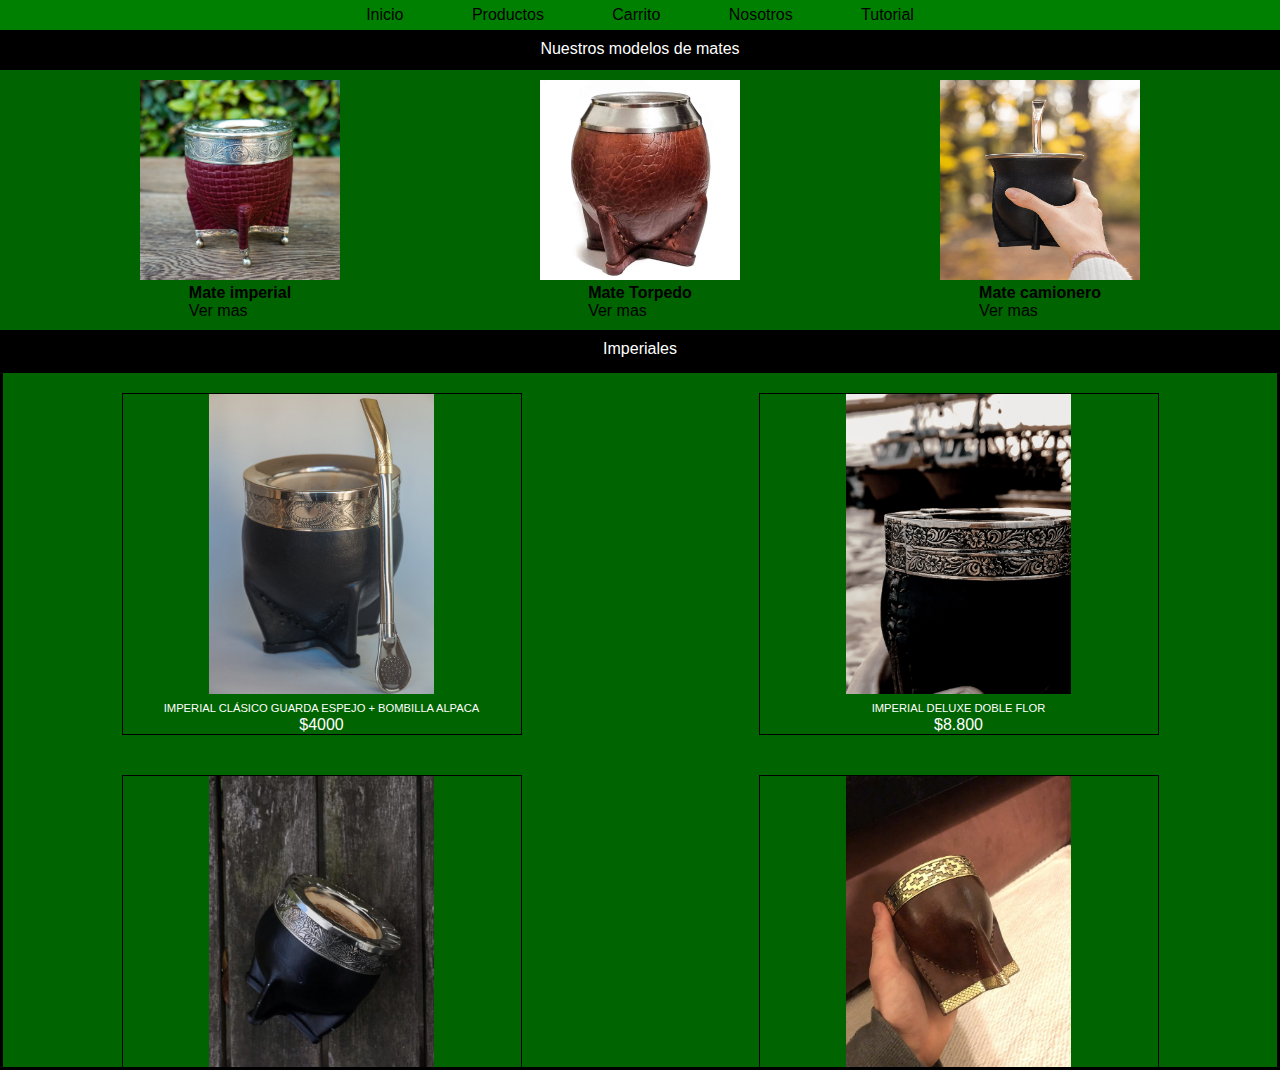
<file: Mateworld 2.0/imperiales.html>
<!DOCTYPE html>
<html lang="en">
<head>
    <meta charset="UTF-8">
    <meta http-equiv="X-UA-Compatible" content="IE=edge">
    <meta name="viewport" content="width=device-width, initial-scale=1.0">
    <title>Imperiales</title>
    <link rel="stylesheet" href="css/estilos.css">
</head>
<body>
    <header class="">  
        <!-- <picture class="header__logo">
            <img width="50px" height="50px" class="header__img" src="imagenes/mate2.icono.webp" alt="logo">
        </picture> -->
        <nav class="navegacion">
            <ul class="menu">
                <li class="menu__item"><a class="menu__link" href="./index.html">Inicio</a></li>
                <li class="menu__item"><a class="menu__link" href="./productos.html">Productos</a>
                    <ul class="submenu">
                        <li class="submenu__item"><a class="submenu__link" href="./mates.html">Mates</a></li>
                        <li class="submenu__item"><a class="submenu__link" href="./termos.html">Termos</a></li>
                        <li class="submenu__item"><a class="submenu__link" href="./matera.html">Materas</a></li>
                        <li class="submenu__item"><a class="submenu__link" href="./bombillas.html">Bombillas</a></li>
                    </ul>
                </li>
                <li class="menu__item"><a class="menu__link" href="./carrito.html">Carrito</a></li>
                <li class="menu__item"><a class="menu__link" href="./nosotros.html">Nosotros</a></li>
                <li class="menu__item"><a class="menu__link" href="./tutorial.html">Tutorial</a></li>
            </ul>
        </nav>
    </header>
    <!--Fin header-->
    <!-- comienzo del main -->
    <main>
        <article class="box__texto ">
            <p class="texto">Nuestros modelos de mates</p>
        </article>
        <section class="cards">
            <article class="box">
                <picture class="box__img">
                    <img width="200px" height="200px" src="imagenes/imperialpremium.jpg" alt="Mate imperial">
                </picture>
                
                <div class="box__info">
                    <h2 class="box__mate">Mate imperial</h2>
                    <a class="box__link" href="./imperiales.html">Ver mas</a>
                </div>
            </article>

            <article class="box">
                <picture class="box_img">
                    <img width="200px" height="200px" src="imagenes/torpedo1.webp" alt="Mate torpedo">
                </picture>

                <div class="box__info">
                    <h2 class="box__mate">Mate Torpedo</h2>
                    <a class="box__link" href="./torpedos.html">Ver mas</a>
                </div>
            </article>

            <article class="box">
                <picture class="box_img">
                    <img width="200px" height="200px" src="imagenes/camionero1.png" alt="Mate camionero">
                </picture>
                
                <div class="box__info">
                    <h2 class="box__mate">Mate camionero</h2>
                    <a class="box__link" href="./camioneros.html">Ver mas</a>
                </div>
            </article>
        </section>

        <article class="box__texto ">
            <p class="texto">Imperiales</p>
        </article>

        <section class="cards2">
            <article class="box2">
                <picture class="box2__img">
                    <img width="225px" height="300px" src="imagenes/imperial2.jpg" alt="Mate imperial">
                </picture>
                
                <div class="box2__info">
                    <a class="box2__link" href="">IMPERIAL CLÁSICO GUARDA ESPEJO + BOMBILLA ALPACA</a>
                    <p class="precio">$4000</p>
                </div>
            </article>

            <article class="box2">
                <picture class="box2__img">
                    <img width="225px" height="300px" src="imagenes/imperialdeluxe.png" alt="Mate imperial">
                </picture>
                
                <div class="box2__info">
                    <a class="box2__link" href="">IMPERIAL DELUXE DOBLE FLOR</a>
                    <p class="precio">$8.800</p>
                </div>
            </article>

            <article class="box2">
                <picture class="box2__img">
                    <img width="225px" height="300px" src="imagenes/imperialcincelado.jpg" alt="Mate imperial">
                </picture>
                
                <div class="box2__info">
                    <a class="box2__link" href="">IMPERIAL CLASICO CINCELADO</a>
                    <p class="precio">$6.500</p>
                </div>
            </article>

            <article class="box2">
                <picture class="box2__img">
                    <img width="225px" height="300px" src="imagenes/imperialmarron.jpg" alt="Mate imperial">
                </picture>
                
                <div class="box2__info">
                    <a class="box2__link" href="">IMPERIAL DELUXE BRONCE + BASE</a>
                    <p class="precio">$9.999</p>
                </div>
            </article>

            <article class="box2">
                <picture class="box2__img">
                    <img width="225px" height="300px" src="imagenes/imperialcubierto.jpg" alt="Mate imperial">
                </picture>
                
                <div class="box2__info">
                    <a class="box2__link" href="">IMPERIAL DELUXE - GUARDA MANITOS</a>
                    <p class="precio">$9.000</p>
                </div>
            </article>

            <article class="box2">
                <picture class="box2__img">
                    <img width="225px" height="300px" src="imagenes/imperialgold.jpg" alt="Mate imperial">
                </picture>
                
                <div class="box2__info">
                    <a class="box2__link" href="">IMPERIAL DELUXE ESPEJO BRONCE</a>
                    <p class="precio">$9.800</p>
                </div>
            </article>

            <article class="box2">
                <picture class="box2__img">
                    <img width="225px" height="300px" src="imagenes/picoloroalpaca.jpg" alt="Mate imperial">
                </picture>
                
                <div class="box2__info">
                    <a class="box2__link" href="">BOMBILLA PICO DE LORO BAÑO ALPACA CINCELADA</a>
                    <p class="precio">$950</p>
                </div>
            </article>

            <article class="box2">
                <picture class="box2__img">
                    <img width="225px" height="300px" src="imagenes/basebronce.jpg" alt="Mate imperial">
                </picture>
                
                <div class="box2__info">
                    <a class="box2__link" href="">BASE DE BRONCE</a>
                    <p class="precio">$1.500</p>
                </div>
            </article>

            <article class="box2">
                <picture class="box2__img">
                    <img width="225px" height="300px" src="imagenes/comboimperial.jpg" alt="Mate imperial">
                </picture>
                
                <div class="box2__info">
                    <a class="box2__link" href="">IMPERIAL CLÁSICO GUARDA ESPEJO + BOMBILLA ALPACA</a>
                    <p class="precio">$6.500</p>
                </div>
            </article>

            <article class="box__texto ">
                <p class="texto"><a class="link__productos" href="">Ver todos los productos</a></p>
            </article>
        </section>
    </main>    
</body>
</html>
</file>
<file: Mateworld 2.0/css/estilos.css>
* {
    margin: 0;
    padding: 0;
    box-sizing: border-box;
}

html {
    font-size: 62,5%;
}
body{
    font-family: 'Franklin Gothic Medium', 'Arial Narrow', Arial, sans-serif;
}
header{
    display: flex;
    justify-content: space-around;
    align-items: center;
    background-color: green;
    height: 30px;
}
.menu{
    display: flex;
    list-style: none;
    gap: 30px;
}
.menu__link{
    text-decoration: none;
    font-size: 1,5em;
    color: black;
    border: 0px solid white;
    padding: 1.2rem;
    transition: all 1s;
}
.submenu{
    list-style: none;
    display: none;
    position: absolute;
}
.submenu__link{
    text-decoration: none;
    font-size: 1.5 em;
    padding: 1.2rem;
    color: black;
}
.menu__item:hover .submenu{
    display: block;
    background-color: green;
}
.submenu__item{
    padding: 1 rem 0;
}
main{
    display: flex;
    flex-direction: column;
    align-items: center;
    background-color: darkgreen;
}
.box__texto{
    background-color: black;
    width: 100%;
    height: 40px;
}
.texto{
    color: white;
    text-align: center;
    padding-top:10px ;
}
.link__productos{
    text-decoration: none;
    color: white;
    align-items: center;
    padding: 10px;
}
.cards{
    display: flex;
    margin-top: 30px;
    margin: 10px;
}
.box{
    display: flex;
    flex-direction: column;
    align-items: center;
    width: 400px;
}
.box__mate{
    font-size: 1em;
    margin-bottom: 1 rem;
    color: black;
}
.box__link{
    font-size: 1em;
    margin-bottom: 1rem;
    color: black;
    text-decoration: none;
}
.cards2{
    display: flex;
    flex-direction: row;
    flex-wrap: wrap;
    justify-content: space-around;
    background-color: darkgreen;
    width: 100%;
    height: 700px;
    overflow-y: scroll;
    border: 3px solid black;
}
.box2{
    display: flex;
    flex-direction: column;
    margin: 20px;
    align-items: center;
    width: 400px;
    border: 1px solid black;
}
.box2__link{
    font-size: 0.7em;
    text-decoration: none;
    color: white;
}
.precio{
    color: white;
    text-align: center;
}
.card__artesania{
    display: flex;
    margin-top: 30px;
    margin-right: 100px;
}
.artesania{
    width: 500px;
    height: 500px;
}
.artesania__texto{
    color: black;
    font-size: 3em;
    padding-top: 100px;
}
.pie__pagina{
    width: 100%;
    background-color: rgb(119, 119, 231);
}
.pie__pagina .grupo__1{
    width: 100%;
    max-width: 1200px;
    margin: auto;
    display: grid;
    grid-template-columns: repeat(3, 1fr);
    grid-gap: 50px;
    padding: 45px 0px;
}
.pie__pagina .grupo__1 .box figure{
    width: 100%;
    height: 100%;
    display: flex;
    justify-content: center;
    align-items: center;
}
.pie__pagina .grupo__1 .box figure img{
    width: 250px;
}
.pie__pagina .grupo__1 .box h2{
    color: white;
    margin-bottom: 25px;
    font-size: 20px
    ;
}
.pie__pagina .grupo__1 .box p{
    color: white;
    margin-bottom: 10px;
}
.pie__pagina .grupo__1 .redSocial a{
    display: inline-block;
    text-decoration: none;
    width: 45px;
    height: 45px;
    line-height: 45px;
    color: white;
    margin-right: 10px;
    background-color: blue;
    text-align: center;
    transition: all 300ms ease;
}
.pie__pagina .grupo__1 .redSocial a:hover{
    color: aqua;
}
.pie__pagina .grupo-2{
    background-color: rgb(83, 83, 209) ;
    padding: 15px 10px;
    text-align: center;
    color: white;
}
.pie__pagina .grupo-2 small{
    font-size: 15px;
}
@media and (max-width:800px) {
    .pie__pagina .grupo__1{
        width: 90%;
        grid-template-columns: repeat(1, 1fr);
        grid-gap: 30px;
        padding: 35px 0px;
    }
}
</file>
